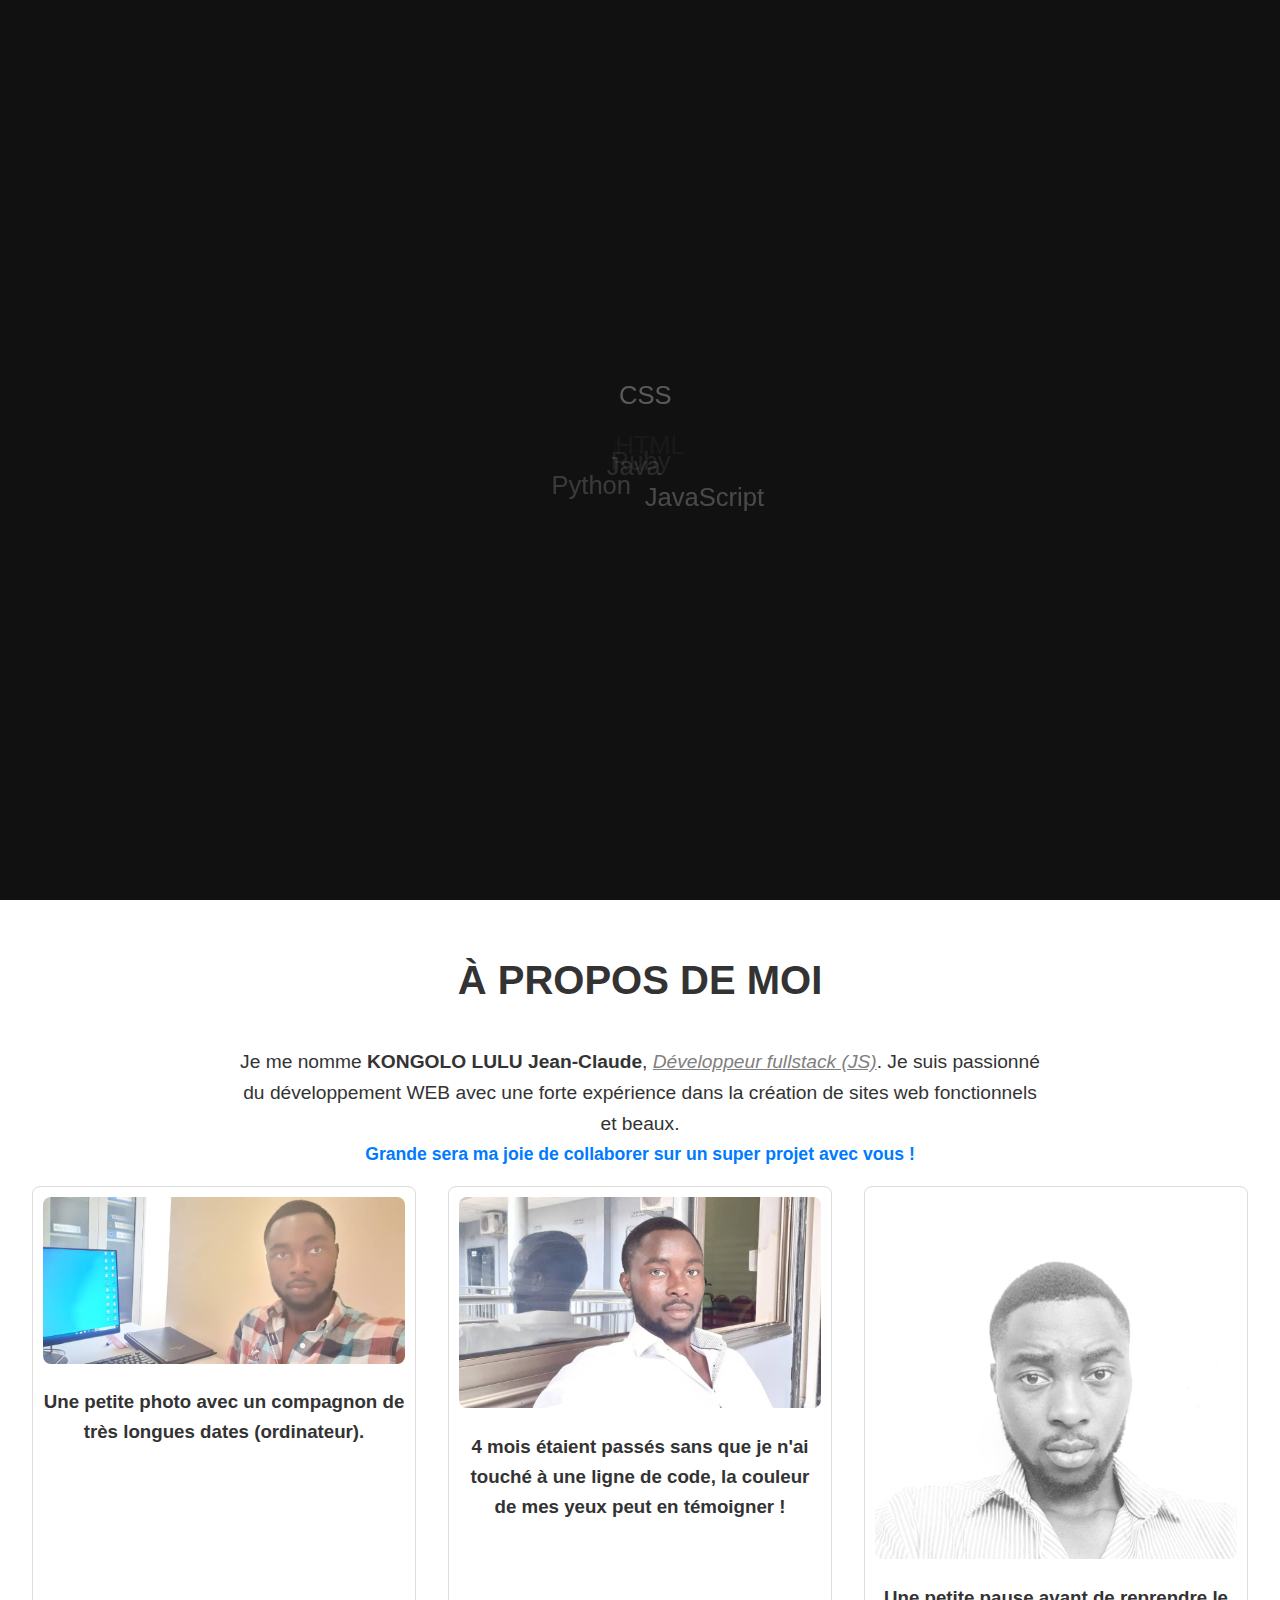
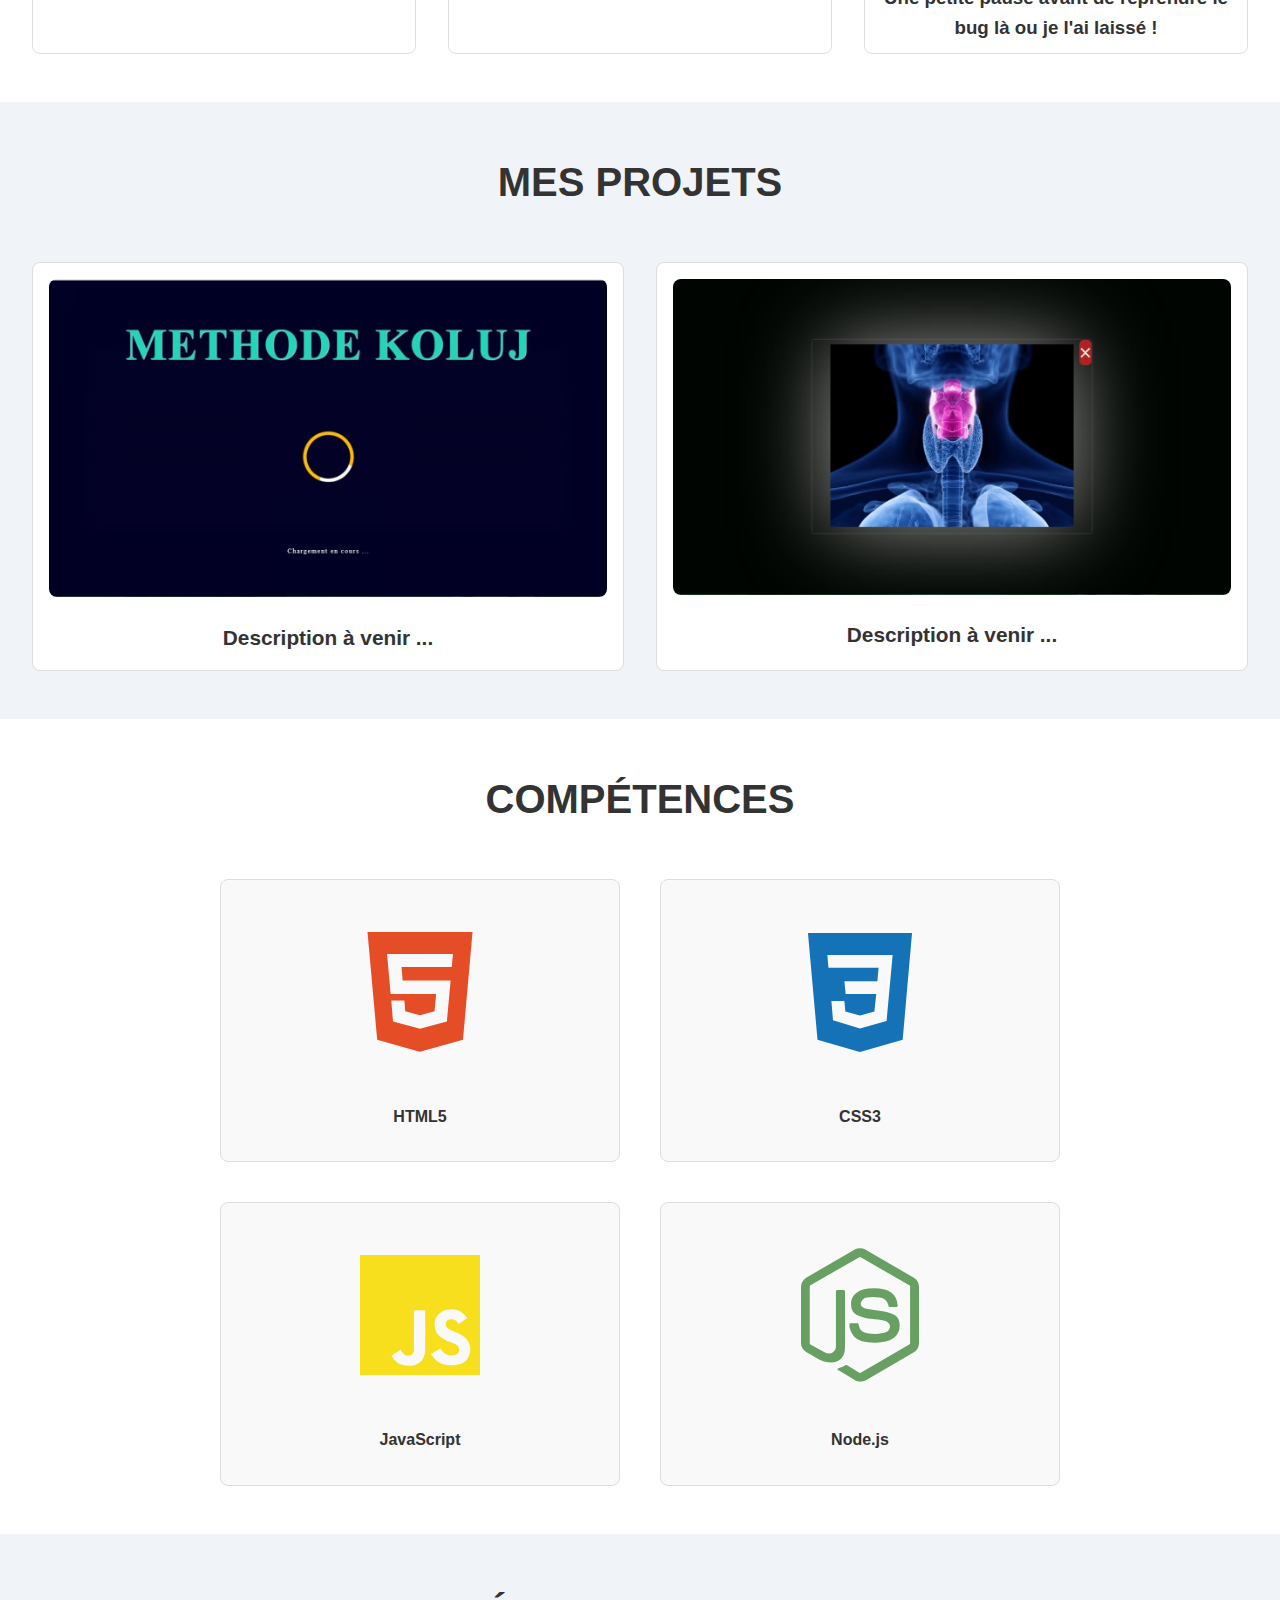
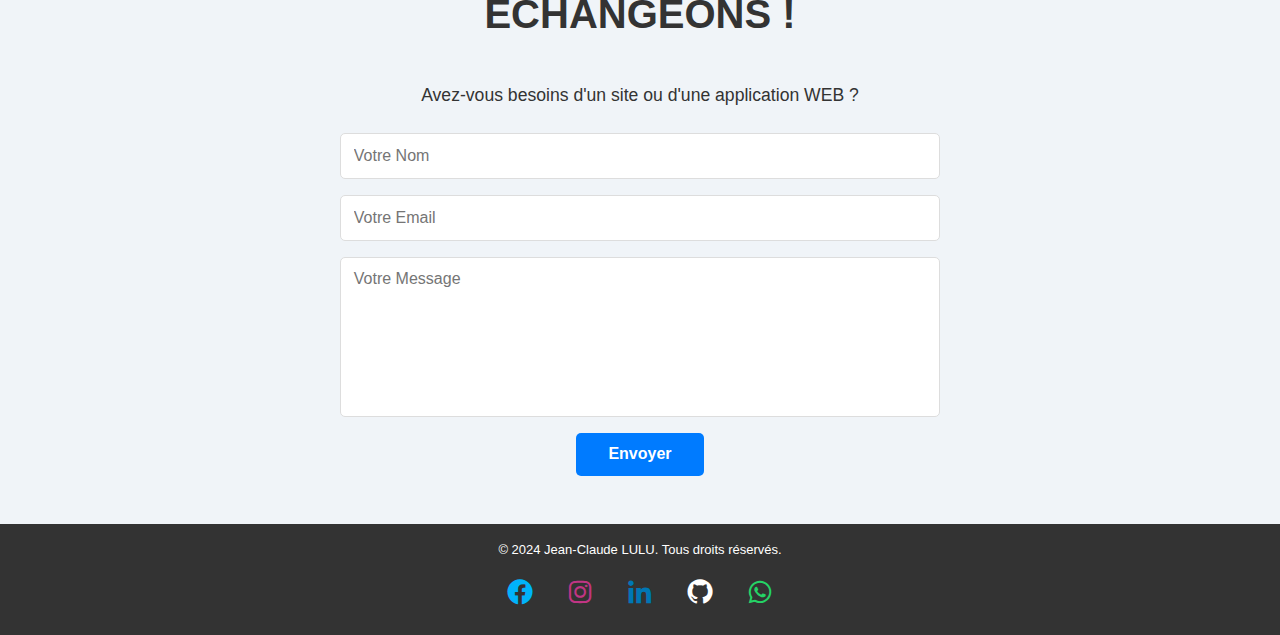
<file: index.html>
<!DOCTYPE html><html lang="en"><head><meta charset="UTF-8"><meta name="viewport"
            content="width=device-width,initial-scale=1"><title>KOLUJ_DEV</title><link
            rel="stylesheet" href="./Styles/style.css"><link rel="stylesheet"
            href="./Styles/header.css"><link rel="stylesheet"
            href="./Styles/Loading.css"><link
            href="https://cdn.jsdelivr.net/npm/boxicons@2.1.4/css/boxicons.min.css"
            rel="stylesheet"></head><body><header><div class="logo"><a
                    href="#accueil">KOLUJ_DEV</a></div><nav><ul class="menu"><li><a
                            href="#accueil">Accueil</a></li><li><a
                            href="#apropos">À propos</a></li><li><a
                            href="#projets">Projets</a></li><li><a
                            href="#competences">Compétences</a></li><li><a
                            href="#contact">Contact</a></li><li><a href="#">Actu</a></li></ul><div
                    class="hamburger">☰</div><i class="bx bx-menu"></i></nav></header><div
            id="loading-container"><div class="language">CSS</div><div
                class="language">JavaScript</div><div class="language">Python</div><div
                class="language">Java</div><div class="language">Ruby</div><div
                class="language">HTML</div><div class="language">PHP</div><div
                class="language">Node.js</div><div class="language">Go</div><div
                class="language">Rust</div><div class="language">TypeScript</div><div
                class="language">SQL</div><div class="language">Dart</div><div
                class="language">R</div><div class="language">Perl</div><div
                class="language">Lua</div><div class="language">Scala</div><div
                class="language">VHDL</div><div class="language">Fortran</div><div
                class="language">MATLAB</div><div class="language">Delphi</div><div
                class="language">Elixir</div><div class="language">Groovy</div><div
                class="language">F#</div><div class="language">Assembly</div><div
                id="logo">KOLUJ_DEV</div></div><section id="accueil"
            class="accueil"><div class="contenu-accueil"><h1><strong>HI !
                        &#128075;</strong><br>C'EST JEAN-CLAUDE LULU</h1><p><strong
                        style="color: gold">Développeur Frontend & Backend</strong></p><a
                    href="#contact" class="btn">Contactez-moi</a></div></section><section
            id="apropos" class="apropos"><h2>À propos de moi</h2><p
                style="margin-bottom: 1rem; font-size: 1.2rem">Je me nomme
                <strong>KONGOLO LULU Jean-Claude</strong>, <i
                    style="text-decoration: underline; color: gray">Développeur
                    fullstack (JS)</i>. Je suis passionné du développement WEB
                avec une forte expérience dans la création de sites web
                fonctionnels et beaux.<br><strong style="font-size: 1.1rem; color :#007bff">Grande
                    sera ma joie de collaborer sur un super projet avec vous !</strong></p><div
                class="grille-apropos"><div class="apropos-item"><img
                        src="./img/About-me 3.jpeg" alt="about-me"><h3>Une
                        petite photo avec un compagnon de très longues dates
                        (ordinateur).</h3></div><div class="apropos-item"><img
                        src="./img/About-me 4.jpeg" alt="about-me"><h3>4 mois
                        étaient passés sans que je n'ai touché à une ligne de
                        code, la couleur de mes yeux peut en témoigner !</h3></div><div
                    class="apropos-item"><img src="./img/About-me 2.jpeg"
                        alt="about-me"><h3>Une petite pause avant de reprendre
                        le bug là ou je l'ai laissé !</h3></div></div></section><section
            id="projets" class="projets"><h2>Mes Projets</h2><div
                class="grille-projets"><div class="projet-item"><img
                        src="./img/Loading.jpeg" alt="Projet 1"><h3>Description
                        à venir ...</h3></div><div class="projet-item"><img
                        src="./img/Biology.JPG" alt="Projet 2"><h3>Description à
                        venir ...</h3></div></div></section><section
            id="competences" class="competences"><h2>Compétences</h2><div
                class="grille-competences"><div class="competence-item"
                    title="HTML : Langage de balisage pour structurer le contenu
                    web."><i class="bx bxl-html5 icon-html5"></i><p>HTML5</p></div><div
                    class="competence-item" title="CSS : Feuilles de style pour
                    le design des pages web."><i class="bx bxl-css3 icon-css3"></i><p>CSS3</p></div><div
                    class="competence-item" title="JavaScript : Langage de
                    programmation pour le web interactif."><i class="bx
                        bxl-javascript icon-javascript"></i><p>JavaScript</p></div><div
                    class="competence-item" title="Node.js : Environnement
                    d'exécution JavaScript côté serveur."><i class="bx
                        bxl-nodejs icon-nodejs"></i><p>Node.js</p></div></div></section><section
            id="contact" class="contact"><h2>échangeons !</h2><p>Avez-vous
                besoins d'un site ou d'une application WEB ?</p><form
                id="formulaire-contact"
                action="https://api.web3forms.com/submit" method="POST"><input
                    type="hidden" name="access_key"
                    value="f6265455-b80f-4870-9f43-b29ce856e8d3"> <input
                    type="text" name="nom" placeholder="Votre Nom" required>
                <input type="email" name="email" placeholder="Votre Email"
                    required> <textarea name="message" placeholder="Votre Message" required></textarea> <button type="submit"
                    class="btn">Envoyer</button></form></section><footer><p>&copy;
                2024 Jean-Claude LULU. Tous droits réservés.</p><div
                class="reseaux-sociaux"><a
                    href="https://www.facebook.com/profile.php?id=61552734085955"
                    target="_blank" title="Facebook"><i class="bx
                        bxl-facebook-circle"></i> </a><a
                    href="https://www.instagram.com/monsieur_koluj_?igsh=OGQ5ZDc2ODk2ZA=="
                    target="_blank" title="Instagram"><i class="bx
                        bxl-instagram"></i> </a><a
                    href="https://www.linkedin.com/in/jean-claude-lulu-388b09319?utm_source=share&utm_campaign=share_via&utm_content=profile&utm_medium=android_app"
                    target="_blank" title="LinkedIn"><i class="bx bxl-linkedin"></i>
                </a><a href="https://github.com" target="_blank" title="GitHub"><i
                        class="bx bxl-github"></i> </a><a
                    href="https://wa.me/243812539000" target="_blank"
                    title="WhatsApp"><i class="bx bxl-whatsapp"></i></a></div></footer><script
            src="https://cdnjs.cloudflare.com/ajax/libs/gsap/3.11.2/gsap.min.js"></script><script
            src="./JS/Loader.js"></script><script src="./JS/script.js"></script></body></html>
</file>
<file: Styles/style.css>
* {
  margin: 0;
  padding: 0;
  box-sizing: border-box;
  font-family: Arial, sans-serif;
  user-select: none;
}
body {
  background-color: #f4f4f9;
  color: #333;
  line-height: 1.6;
}
.accueil {
  display: flex;
  align-items: center;
  justify-content: center;
  height: 100vh;
  background-image: url("../img/JavaScript.jpg");
  background-size: cover;
  background-position: center;
  text-align: center;
  color: #fff;
  position: relative;
}
.accueil::before {
  content: "";
  position: absolute;
  top: 0;
  left: 0;
  width: 100%;
  height: 100%;
  background: rgba(0, 0, 0, 0.747);
  z-index: 1;
}
.contenu-accueil {
  position: relative;
  z-index: 2;
}
.contenu-accueil h1 {
  font-size: 3.2rem;
  margin-bottom: 0.5rem;
}
.contenu-accueil p {
  font-size: 1.5rem;
  margin-bottom: 2rem;
}
.btn {
  background: #007bff;
  color: #fff;
  padding: 0.8rem 2rem;
  border: none;
  border-radius: 5px;
  font-size: 1.2rem;
  transition: background 0.3s ease;
  text-decoration: none;
  font-weight: 700;
}
.btn:hover {
  background: #0056b3;
}
.apropos {
  padding: 3rem 2rem;
  text-align: center;
  background-color: #fff;
}
.apropos h2 {
  font-size: 2.5rem;
  margin-bottom: 2.2rem;
  text-transform: uppercase;
}
.apropos p {
  max-width: 800px;
  margin: 0 auto;
  font-size: 1.1rem;
}
.grille-apropos {
  display: grid;
  grid-template-columns: repeat(auto-fit, minmax(250px, 1fr));
  gap: 2rem;
  justify-items: center;
}
.apropos-item {
  border: 1px solid #ddd;
  padding: 0.6rem;
  background-color: #fff;
  border-radius: 8px;
  text-align: center;
  transition: transform 0.3s ease;
}
.apropos-item:hover {
  transform: scale(1.05);
  transition: all 1.09s;
}
.apropos-item img {
  max-width: 100%;
  border-radius: 8px;
  margin-bottom: 1rem;
}
.projets {
  padding: 3rem 2rem;
  background-color: #f0f4f8;
}
.projets h2 {
  font-size: 2.5rem;
  text-align: center;
  margin-bottom: 3rem;
  text-transform: uppercase;
}
.grille-projets {
  display: grid;
  grid-template-columns: repeat(auto-fit, minmax(250px, 1fr));
  gap: 2rem;
  justify-items: center;
}
.projet-item {
  border: 1px solid #ddd;
  padding: 1rem;
  background-color: #fff;
  border-radius: 8px;
  text-align: center;
  transition: transform 0.3s ease;
}
.projet-item:hover {
  transform: scale(1.05);
  transition: all 1.09s;
}
.projet-item img {
  max-width: 100%;
  border-radius: 8px;
  margin-bottom: 1rem;
}
.projet-item h3 {
  font-size: 1.3rem;
  color: #333;
}
.competences {
  padding: 3rem 2rem;
  text-align: center;
  background-color: #fff;
}
.competences h2 {
  font-size: 2.5rem;
  margin-bottom: 3rem;
  text-transform: uppercase;
}
.grille-competences {
  display: flex;
  flex-wrap: wrap;
  gap: 40px;
  justify-content: center;
}
.competence-item {
  display: flex;
  flex-direction: column;
  align-items: center;
  width: 400px;
  padding: 2rem;
  background: #f9f9f9;
  border: 1px solid #ddd;
  border-radius: 8px;
  text-align: center;
  transition: transform 0.3s ease;
}
.competence-item p {
  font-weight: 700;
}
.competence-item:hover {
  transform: scale(1.1);
}
.competence-item i {
  font-size: 10rem;
  margin-bottom: 2rem;
}
.icon-html5 {
  color: #e44d26;
}
.icon-css3 {
  color: #1572b6;
}
.icon-javascript {
  color: #f7df1e;
}
.icon-nodejs {
  color: #68a063;
}
.contact {
  padding: 3rem 2rem;
  text-align: center;
  background-color: #f0f4f8;
}
.contact h2 {
  font-size: 2.5rem;
  margin-bottom: 2.2rem;
  text-transform: uppercase;
}
.contact p {
  margin-bottom: 1.5rem;
  font-size: 1.1rem;
}
#formulaire-contact {
  max-width: 600px;
  margin: 0 auto;
  display: flex;
  flex-direction: column;
  gap: 1rem;
}
#formulaire-contact input,
#formulaire-contact textarea {
  width: 100%;
  padding: 0.8rem;
  font-size: 1rem;
  border-radius: 5px;
  border: 1px solid #ddd;
  resize: none;
}
#formulaire-contact textarea {
  min-height: 160px;
}
#formulaire-contact button {
  align-self: center;
  font-size: 1rem;
  color: #fff;
  background: #007bff;
  padding: 0.8rem 2rem;
  border: none;
  border-radius: 5px;
  cursor: pointer;
  transition: background 0.3s ease;
}
#formulaire-contact button:hover {
  background: #0056b3;
}
footer {
  background: #333;
  padding: 1rem;
  color: #fff;
  text-align: center;
}
footer p {
  font-size: 13px;
}
.reseaux-sociaux {
  display: flex;
  justify-content: center;
  margin-top: 10px;
}
.reseaux-sociaux a {
  margin: 0 15px;
  font-size: 30px;
  transition: transform 0.3s;
}
.reseaux-sociaux a[href*="facebook"] i {
  color: #01b3fa;
}
.reseaux-sociaux a[href*="instagram"] i {
  color: #c13584;
}
.reseaux-sociaux a[href*="linkedin"] i {
  color: #0077b5;
}
.reseaux-sociaux a[href*="github"] i {
  color: #fff;
}
.reseaux-sociaux a[href*="wa.me"] i {
  color: #25d366;
}
.reseaux-sociaux a:hover i {
  transform: scale(1.1);
}
@media (max-width: 768px) {
  .contenu-accueil h1 {
    font-size: 2rem;
  }
  .contenu-accueil p {
    font-size: 1.2rem;
  }
  .btn {
    padding: 0.6rem 1.5rem;
    font-size: 1rem;
  }
  .contact h2 {
    font-size: 1.8rem;
    margin-bottom: 1.5rem;
    text-transform: uppercase;
  }
  .projets h2 {
    font-size: 1.8rem;
  }
  .competences h2 {
    font-size: 1.8rem;
  }
}
@media (max-width: 768px) {
  header nav ul {
    flex-direction: column;
    padding: 1rem;
  }
  header nav ul li {
    margin: 0.5rem 0;
  }
  .contenu-accueil h1 {
    font-size: 2.7rem;
  }
  .grille-apropos,
  .grille-competences,
  .grille-projets {
    grid-template-columns: 1fr;
  }
  .apropos h2 {
    font-size: 1.7rem;
  }
  .competence-item {
    width: 100%;
  }
  #formulaire-contact {
    padding: 1rem;
  }
  #formulaire-contact input,
  #formulaire-contact textarea {
    font-size: 0.9rem;
  }
  .reseaux-sociaux a {
    font-size: 24px;
  }
}
@media (max-width: 480px) {
  .contenu-accueil h1 {
    font-size: 1.8rem;
  }
  .contenu-accueil p {
    font-size: 1rem;
  }
  .btn {
    font-size: 0.9rem;
    padding: 0.5rem 1rem;
  }
  footer p {
    font-size: 12px;
  }
  .reseaux-sociaux a {
    font-size: 20px;
  }
}
</file>
<file: Styles/header.css>
header {
  display: flex;
  align-items: flex-end;
  justify-content: space-between;
  background: #333;
  padding: 0.5rem 1rem;
  position: fixed;
  width: 100%;
  top: 0;
  z-index: 100;
}
.logo {
  font-size: 1.6rem;
  font-weight: 700;
  color: #fff;
  font-family: "Helvetica Neue", Arial, sans-serif;
  letter-spacing: 0.05em;
  background: linear-gradient(90deg, #fff, #e0e0e0);
  -webkit-background-clip: text;
  -webkit-text-fill-color: transparent;
  text-transform: uppercase;
  text-shadow: 1px 1px 2px rgba(0, 0, 0, 0.2);
}
a {
  color: #fff;
  text-decoration: none;
}
header nav {
  display: flex;
  align-items: center;
  justify-content: flex-end;
  width: 100%;
}
header nav ul {
  display: flex;
  justify-content: flex-end;
  list-style: none;
  text-transform: uppercase;
}
header nav ul li {
  margin: 0 1.5rem;
}
header nav ul li a {
  color: #fff;
  text-decoration: none;
  font-size: 1rem;
  transition: color 0.3s ease;
}
header nav ul li a:hover {
  color: #f4f4f9;
  font-weight: 700;
}
.hamburger {
  display: none;
  cursor: pointer;
  color: #fff;
  font-size: 2.3rem;
}
@media (max-width: 820px) {
  header nav ul {
    display: none;
    flex-direction: column;
    position: absolute;
    top: 60px;
    right: 0;
    width: 100%;
    background: #333;
    padding: 1rem 0;
    z-index: 99;
    text-align: center;
  }
  header nav ul li {
    margin-bottom: 1.05rem;
  }
  header nav ul li a {
    font-size: 1.2rem;
  }
  header nav ul.active {
    display: flex;
  }
  .hamburger {
    display: block;
  }
}
</file>
<file: Styles/Loading.css>
#loading-container{position:fixed;top:0;left:0;width:100vw;height:100vh;display:flex;align-items:center;justify-content:center;background-color:#111;color:#fff;font-family:Arial,sans-serif;overflow:hidden;z-index:9999}#logo{position:absolute;font-size:7vw;font-weight:700;color:#fff;font-family:"Helvetica Neue",Arial,sans-serif;background:linear-gradient(90deg,#fff,#e0e0e0);-webkit-background-clip:text;-webkit-text-fill-color:transparent;text-transform:uppercase;text-shadow:1px 1px 2px rgba(0,0,0,.2);text-align:center;transform:translate(-50%,-50%);top:50%;left:50%;z-index:100;opacity:0;transition:opacity .5s ease-in-out}.language{position:absolute;font-size:3vw;color:#fff;text-align:center;transform:translate(-50%,-50%);top:50%;left:50%;z-index:50;opacity:0;transition:opacity .5s ease-in-out}@media (max-width:600px){#logo{font-size:12vw}.language{font-size:5vw}}@media (min-width:601px) and (max-width:1024px){#logo{font-size:8vw}.language{font-size:4vw}}@media (min-width:1025px){#logo{font-size:5vw}.language{font-size:2vw}}
</file>
